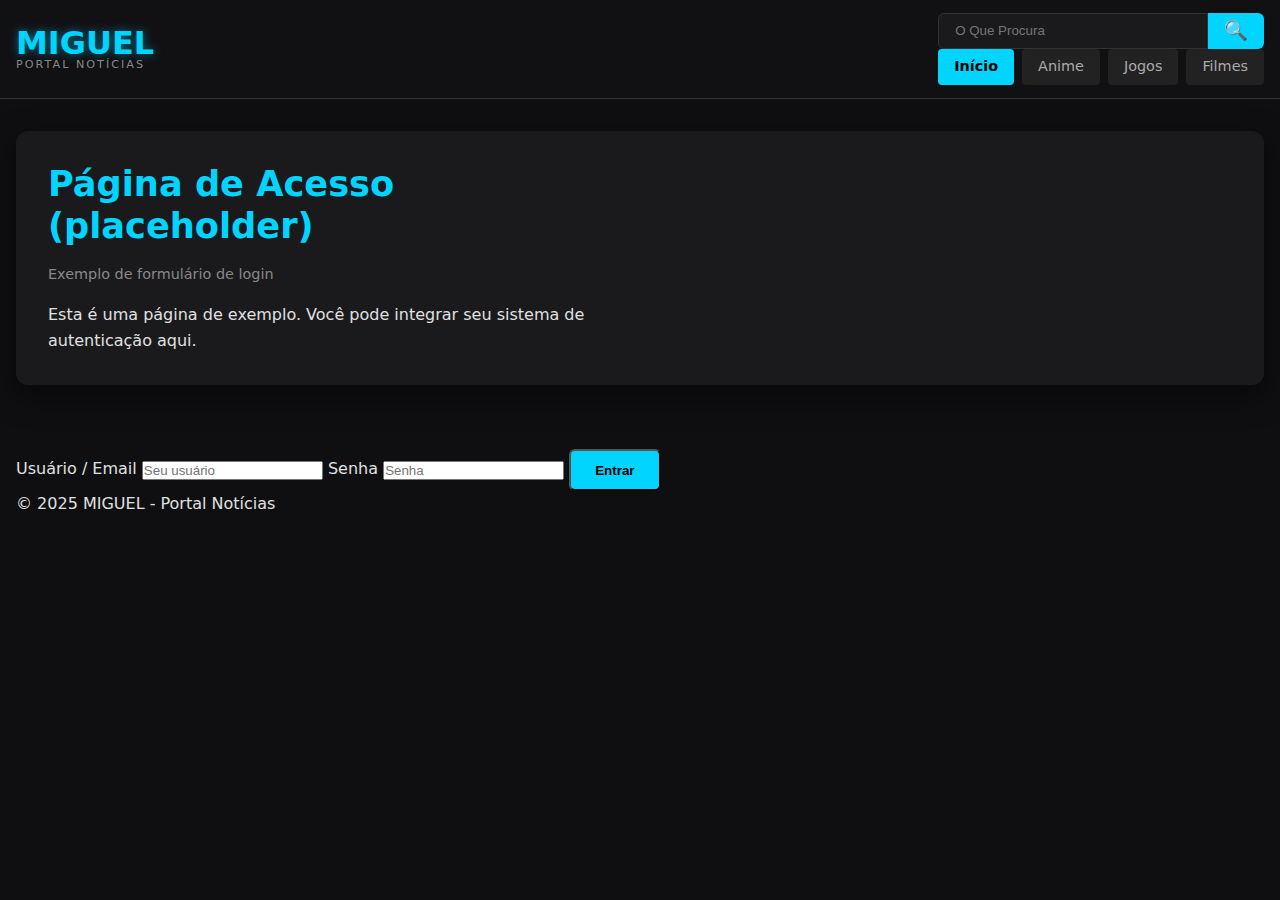
<file: acesso.html>
<!DOCTYPE html>
<html lang="pt-br">
<head>
  <meta charset="utf-8" />
  <meta name="viewport" content="width=device-width, initial-scale=1" />
  <title>Acessar - MIGUEL Portal Notícias</title>
  <link rel="stylesheet" href="style.css" />
</head>
<body>
  <header class="topbar">
    <div class="topbar-left">
      <div class="logo">
        <div class="logo-text">
          <div class="brand">MIGUEL</div>
          <div class="sub">PORTAL NOTÍCIAS</div>
        </div>
      </div>
    </div>
      <div class="topbar-center">
        <form class="search" onsubmit="searchNews(event); return false;">
          <input id="q" type="search" placeholder="O Que Procura" />
          <button aria-label="Pesquisar">🔍</button>
        </form>
        <nav class="tags">
          <a class="tag primary" href="index.html">Início</a>
          <a class="tag" href="anime.html">Anime</a>
          <a class="tag" href="jogos.html">Jogos</a>
          <a class="tag" href="filmes.html">Filmes</a>
        </nav>
      </div>
  </header>

  <main class="container">
    <section class="featured">
      <article class="hero">
        <div class="hero-text">
          <h2>Página de Acesso (placeholder)</h2>
          <p class="meta">Exemplo de formulário de login</p>
          <p>Esta é uma página de exemplo. Você pode integrar seu sistema de autenticação aqui.</p>
        </div>
      </article>
    </section>

    <section class="contact-form">
      <form action="#" method="post" onsubmit="alert('Login não funcional - placeholder.'); return false;">
        <label for="user">Usuário / Email</label>
        <input id="user" name="user" type="text" placeholder="Seu usuário" required />

        <label for="pass">Senha</label>
        <input id="pass" name="pass" type="password" placeholder="Senha" required />

        <button class="readmore" type="submit">Entrar</button>
      </form>
    </section>

    <footer class="site-footer">
      <div>© 2025 MIGUEL - Portal Notícias</div>
    </footer>
  </main>
</body>
</html>
</file>
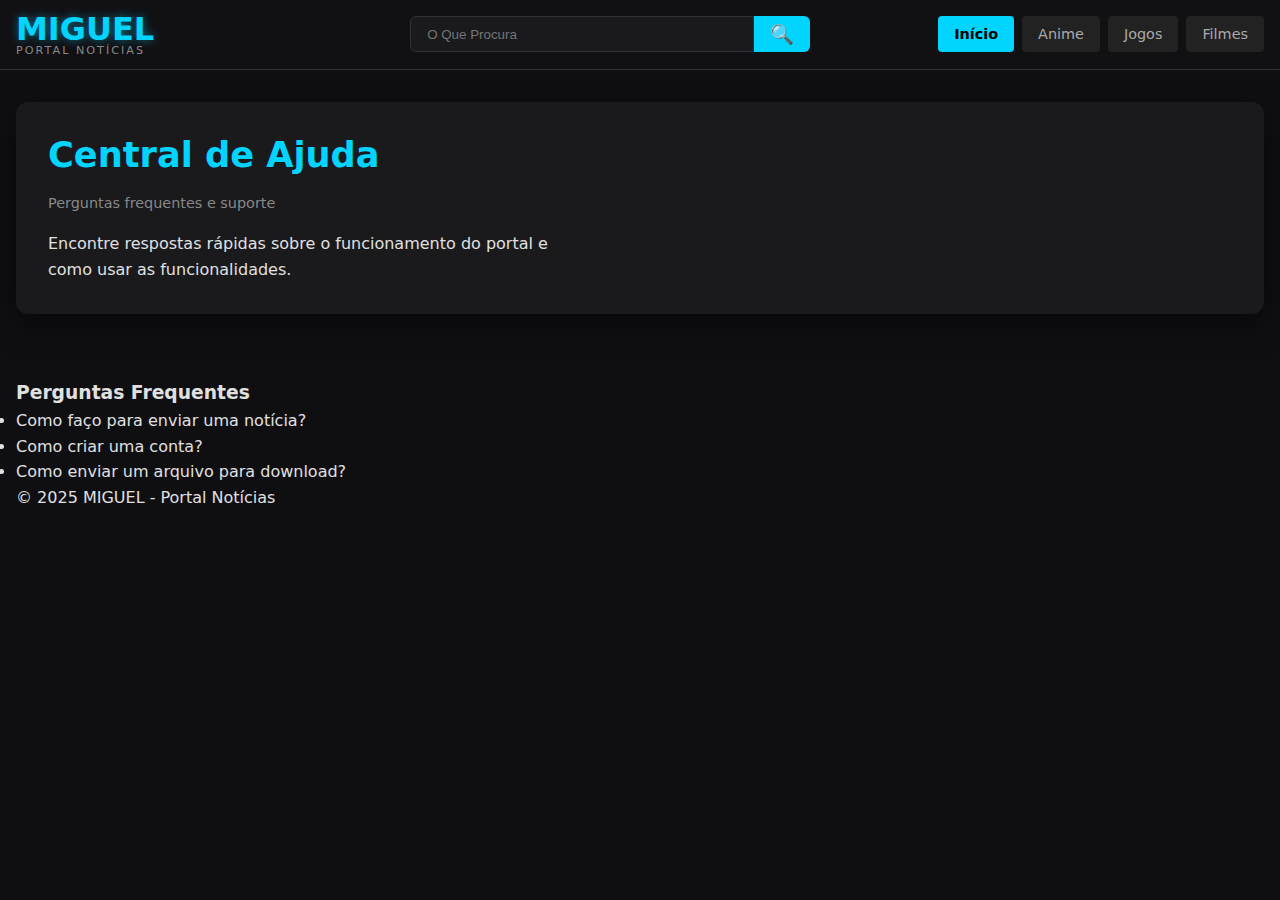
<file: ajuda.html>
<!DOCTYPE html>
<html lang="pt-br">
<head>
  <meta charset="utf-8" />
  <meta name="viewport" content="width=device-width, initial-scale=1" />
  <title>Ajuda - MIGUEL Portal Notícias</title>
  <link rel="stylesheet" href="style.css" />
</head>
<body>
  <header class="topbar">
    <div class="topbar-left">
      <div class="logo">
        <div class="logo-text">
          <div class="brand">MIGUEL</div>
          <div class="sub">PORTAL NOTÍCIAS</div>
        </div>
      </div>
    </div>
    <div class="topbar-center"></div>
        <form class="search" onsubmit="searchNews(event); return false;">
          <input id="q" type="search" placeholder="O Que Procura" />
          <button aria-label="Pesquisar">🔍</button>
        </form>
        <nav class="tags">
          <a class="tag primary" href="index.html">Início</a>
          <a class="tag" href="anime.html">Anime</a>
          <a class="tag" href="jogos.html">Jogos</a>
          <a class="tag" href="filmes.html">Filmes</a>
        </nav>
      </div>
    </div>
  </header>

  <main class="container">
    <section class="featured">
      <article class="hero">
        <div class="hero-text">
          <h2>Central de Ajuda</h2>
          <p class="meta">Perguntas frequentes e suporte</p>
          <p>Encontre respostas rápidas sobre o funcionamento do portal e como usar as funcionalidades.</p>
        </div>
      </article>
    </section>

    <section class="contact-form">
      <h3>Perguntas Frequentes</h3>
      <ul>
        <li>Como faço para enviar uma notícia?</li>
        <li>Como criar uma conta?</li>
        <li>Como enviar um arquivo para download?</li>
      </ul>
    </section>

    <footer class="site-footer">
      <div>© 2025 MIGUEL - Portal Notícias</div>
    </footer>
  </main>
</body>
</html>
</file>
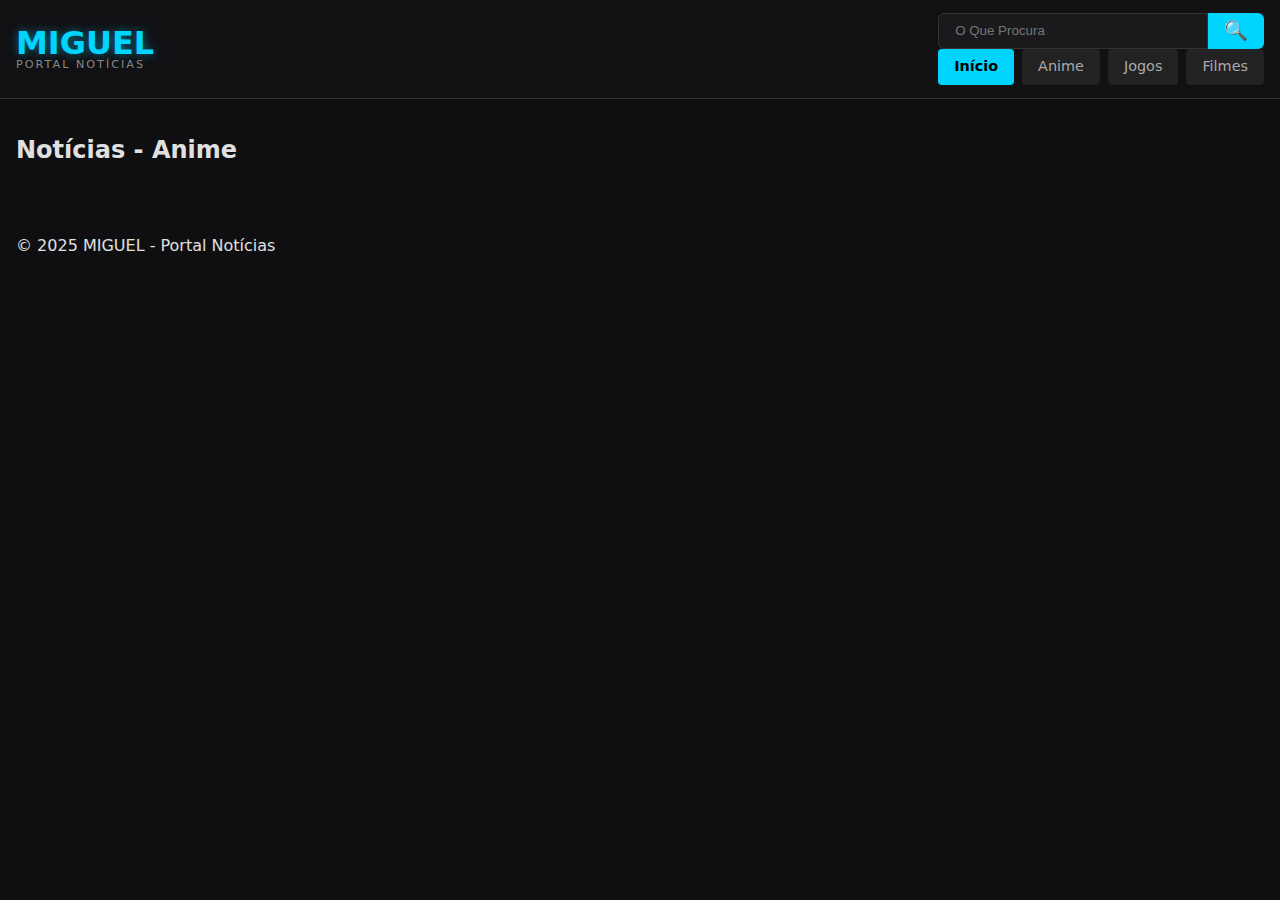
<file: anime.html>
<!DOCTYPE html>
<html lang="pt-br">
<head>
  <meta charset="utf-8" />
  <meta name="viewport" content="width=device-width, initial-scale=1" />
  <title>Categoria - Anime</title>
  <link rel="stylesheet" href="style.css" />
</head>
<body>
  <header class="topbar">
    <div class="topbar-left">
      <div class="logo">
        <div class="logo-text">
          <div class="brand">MIGUEL</div>
          <div class="sub">PORTAL NOTÍCIAS</div>
        </div>
      </div>
    </div>
      <div class="topbar-center">
        <form class="search" onsubmit="searchNews(event); return false;">
          <input id="q" type="search" placeholder="O Que Procura" />
          <button aria-label="Pesquisar">🔍</button>
        </form>
        <nav class="tags">
          <a class="tag primary" href="index.html">Início</a>
          <a class="tag" href="anime.html">Anime</a>
          <a class="tag" href="jogos.html">Jogos</a>
          <a class="tag" href="filmes.html">Filmes</a>
        </nav>
      </div>
    </div>
  </header>

  <main class="container">
    <section class="featured">
      <h2>Notícias - Anime</h2>
    </section>

    <footer class="site-footer">
      <div>© 2025 MIGUEL - Portal Notícias</div>
    </footer>
  </main>
</body>
</html>
</file>
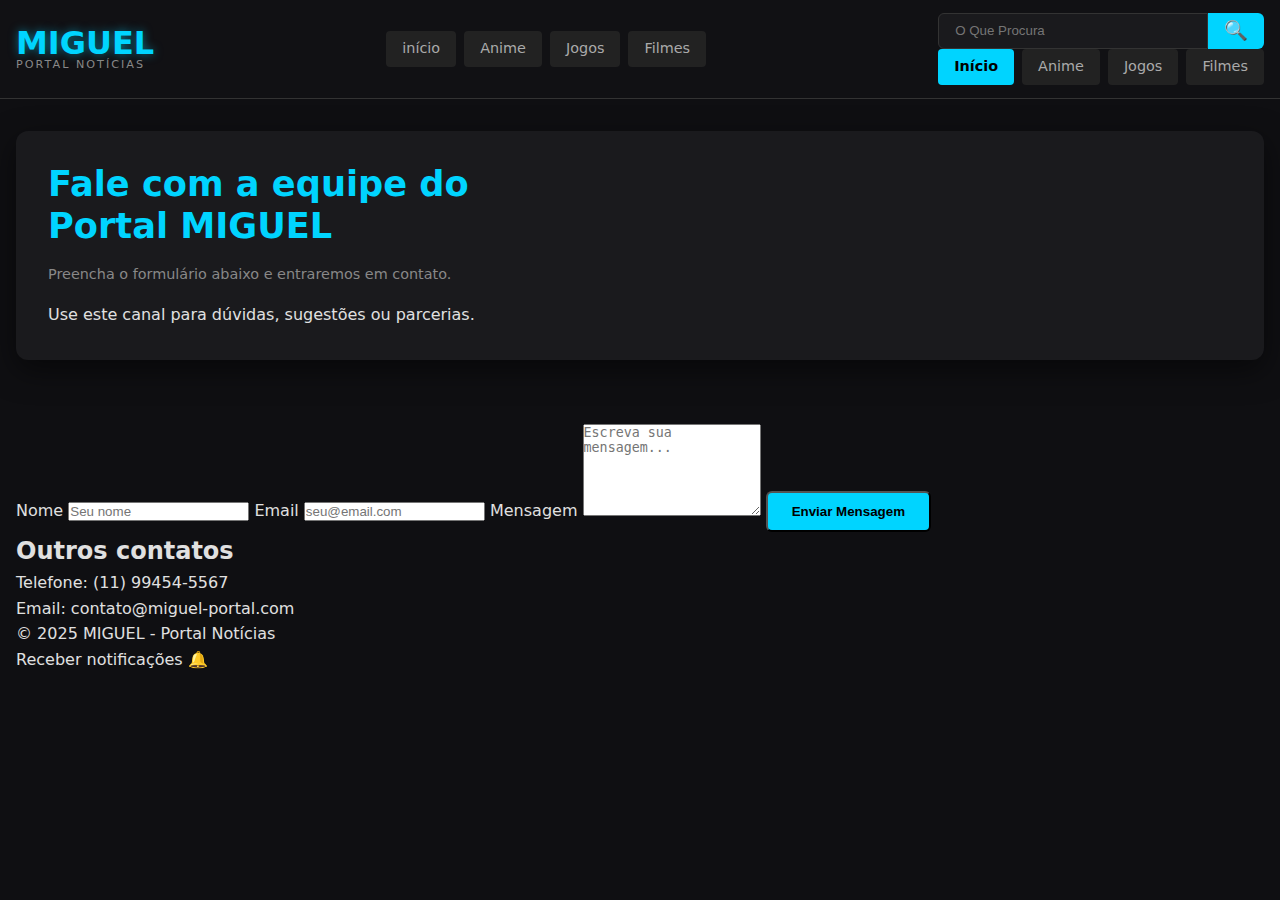
<file: contato.html>
<!DOCTYPE html>
<html lang="pt-br">
<head>
    <meta charset="utf-8" />
    <meta name="viewport" content="width=device-width, initial-scale=1" />
    <title>Contato - MIGUEL Portal Notícias</title>
    <link rel="stylesheet" href="style.css" />
</head>
<body>
    <header class="topbar">
        <div class="topbar-left">
            <div class="logo">
                <div class="logo-text">
                    <div class="brand">MIGUEL</div>
                    <div class="sub">PORTAL NOTÍCIAS</div>
                </div>
            </div>
        </div>
        <div class="topbar-center">
            <nav class="tags">
                <a class="tag" href="index.html">início</a>
                <a class="tag" href="noticia1.html">Anime</a>
                <a class="tag" href="noticia4.html">Jogos</a>
                <a class="tag" href="noticia6.html">Filmes</a>
            </nav>
        </div>
      <div class="topbar-center">
        <form class="search" onsubmit="searchNews(event); return false;">
          <input id="q" type="search" placeholder="O Que Procura" />
          <button aria-label="Pesquisar">🔍</button>
        </form>
        <nav class="tags">
          <a class="tag primary" href="index.html">Início</a>
          <a class="tag" href="anime.html">Anime</a>
          <a class="tag" href="jogos.html">Jogos</a>
          <a class="tag" href="filmes.html">Filmes</a>
        </nav>
      </div>
        </div>
    </header>

    <main class="container">
        <section class="featured">
            <article class="hero">
                <div class="hero-text">
                    <h2>Fale com a equipe do Portal MIGUEL</h2>
                    <p class="meta">Preencha o formulário abaixo e entraremos em contato.</p>
                    <p>Use este canal para dúvidas, sugestões ou parcerias.</p>
                </div>
            </article>
        </section>

        <section class="contact-form">
            <form action="#" method="post" onsubmit="alert('Formulário não enviado: exemplo estático.'); return false;">
                <label for="nome">Nome</label>
                <input id="nome" name="nome" type="text" placeholder="Seu nome" required />

                <label for="email">Email</label>
                <input id="email" name="email" type="email" placeholder="seu@email.com" required />

                <label for="mensagem">Mensagem</label>
                <textarea id="mensagem" name="mensagem" rows="6" placeholder="Escreva sua mensagem..." required></textarea>

                <button class="readmore" type="submit">Enviar Mensagem</button>
            </form>
        </section>

        <section class="news-section">
            <h2>Outros contatos</h2>
            <p>Telefone: (11) 99454-5567<br/>Email: contato@miguel-portal.com</p>
        </section>

        <footer class="site-footer">
            <div>© 2025 MIGUEL - Portal Notícias</div>
            <div class="notify">Receber notificações 🔔</div>
        </footer>
    </main>
</body>
</html>
</file>
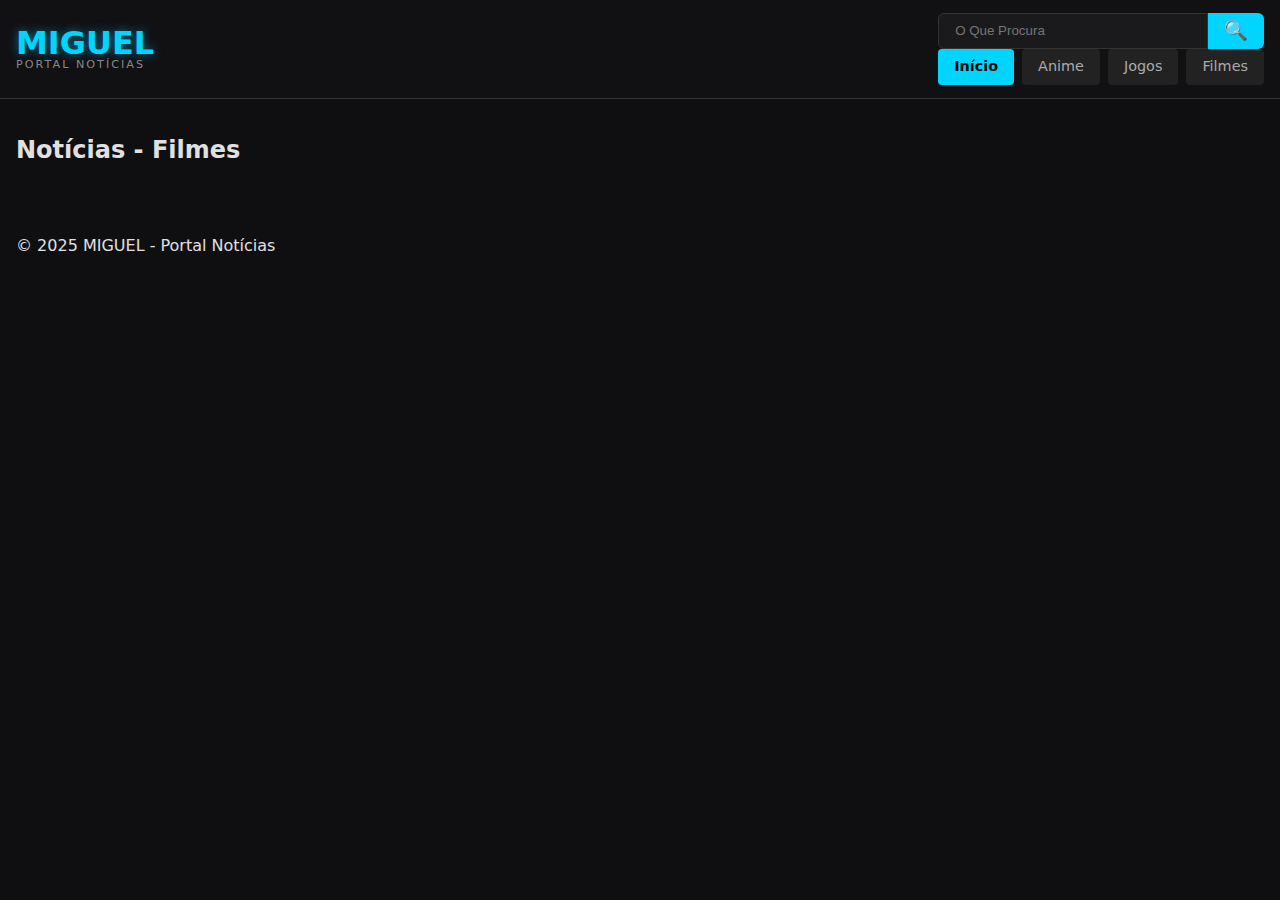
<file: filmes.html>
<!DOCTYPE html>
<html lang="pt-br">
<head>
  <meta charset="utf-8" />
  <meta name="viewport" content="width=device-width, initial-scale=1" />
  <title>Categoria - Filmes</title>
  <link rel="stylesheet" href="style.css" />
</head>
<body>
  <header class="topbar">
    <div class="topbar-left">
      <div class="logo">
        <div class="logo-text">
          <div class="brand">MIGUEL</div>
          <div class="sub">PORTAL NOTÍCIAS</div>
        </div>
      </div>
    </div>
      <div class="topbar-center">
        <form class="search" onsubmit="searchNews(event); return false;">
          <input id="q" type="search" placeholder="O Que Procura" />
          <button aria-label="Pesquisar">🔍</button>
        </form>
        <nav class="tags">
          <a class="tag primary" href="index.html">Início</a>
          <a class="tag" href="anime.html">Anime</a>
          <a class="tag" href="jogos.html">Jogos</a>
          <a class="tag" href="filmes.html">Filmes</a>
        </nav>
      </div>
    </div>
  </header>

  <main class="container">
    <section class="featured">
      <h2>Notícias - Filmes</h2>
    </section>

    <footer class="site-footer">
      <div>© 2025 MIGUEL - Portal Notícias</div>
    </footer>
  </main>
</body>
</html>
</file>
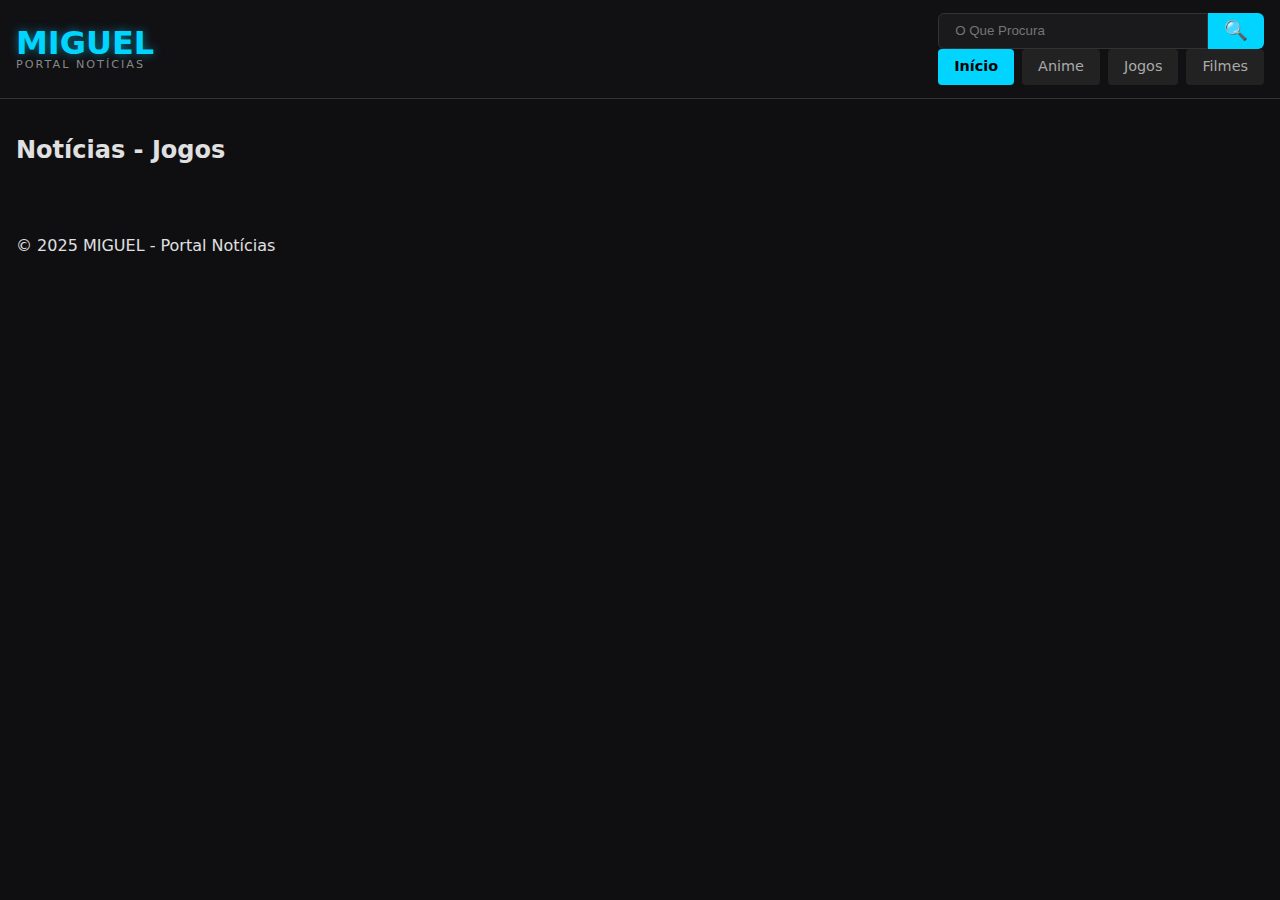
<file: jogos.html>
<!DOCTYPE html>
<html lang="pt-br">
<head>
  <meta charset="utf-8" />
  <meta name="viewport" content="width=device-width, initial-scale=1" />
  <title>Categoria - Jogos</title>
  <link rel="stylesheet" href="style.css" />
</head>
<body>
  <header class="topbar">
    <div class="topbar-left">
      <div class="logo">
        <div class="logo-text">
          <div class="brand">MIGUEL</div>
          <div class="sub">PORTAL NOTÍCIAS</div>
        </div>
      </div>
    </div>
      <div class="topbar-center">
        <form class="search" onsubmit="searchNews(event); return false;">
          <input id="q" type="search" placeholder="O Que Procura" />
          <button aria-label="Pesquisar">🔍</button>
        </form>
        <nav class="tags">
          <a class="tag primary" href="index.html">Início</a>
          <a class="tag" href="anime.html">Anime</a>
          <a class="tag" href="jogos.html">Jogos</a>
          <a class="tag" href="filmes.html">Filmes</a>
        </nav>
      </div>
  </header>

  <main class="container">
    <section class="featured">
      <h2>Notícias - Jogos</h2>
    </section>

    <footer class="site-footer">
      <div>© 2025 MIGUEL - Portal Notícias</div>
    </footer>
  </main>
</body>
</html>
</file>
<file: style.css>
*,
*::before,
*::after {
  box-sizing: border-box;
  margin: 0;
  padding: 0;
}

html {
  scroll-behavior: smooth;
  font-size: 100%;
}

body {
  font-family: "Segoe UI", Roboto, system-ui, sans-serif;
  background: #0f0f12;
  color: #e0e0e0;
  line-height: 1.6;
}


.topbar {
  position: sticky;
  top: 0;
  z-index: 1000;
  background: #111114;
  border-bottom: 1px solid #333;
  padding: 0.8rem 1rem;
  display: flex;
  align-items: center;
  justify-content: space-between;
  flex-wrap: wrap;
  gap: 1rem;
}

/* Logo */
.logo-text {
  display: flex;
  flex-direction: column;
  line-height: 1;
}
.brand {
  font-size: 2rem;
  font-weight: 900;
  color: #00d4ff;
  text-shadow: 0 0 10px rgba(0, 212, 255, 0.5);
}
.sub {
  font-size: 0.7rem;
  color: #888;
  letter-spacing: 2px;
}

/* Search */
.search {
  display: flex;
  max-width: 400px;
  width: 100%;
}
.search input {
  flex: 1;
  padding: 0.6rem 1rem;
  border: 1px solid #333;
  background: #1a1a1d;
  color: #fff;
  border-radius: 6px 0 0 6px;
  outline: none;
}
.search input:focus {
  border-color: #00d4ff;
}
.search button {
  background: #00d4ff;
  color: #000;
  border: none;
  padding: 0 1rem;
  cursor: pointer;
  border-radius: 0 6px 6px 0;
  font-size: 1.2rem;
  transition: background 0.2s;
}
.search button:hover {
  background: #00b7e0;
}

/* Tags (menu) */
.tags {
  display: flex;
  gap: 0.5rem;
  flex-wrap: wrap;
}
.tag {
  padding: 0.4rem 1rem;
  background: #222;
  color: #aaa;
  text-decoration: none;
  border-radius: 4px;
  font-size: 0.9rem;
  transition: all 0.2s;
}
.tag:hover {
  background: #333;
  color: #fff;
}
.tag.primary {
  background: #00d4ff;
  color: #000;
  font-weight: bold;
}

/* Actions (botões direito) */
.actions {
  display: flex;
  gap: 0.8rem;
}
.btn.outline {
  padding: 0.5rem 1rem;
  border: 1px solid #444;
  color: #aaa;
  text-decoration: none;
  border-radius: 6px;
  font-size: 0.9rem;
  transition: all 0.2s;
}
.btn.outline:hover {
  border-color: #00d4ff;
  color: #00d4ff;
}


.container {
  max-width: 1300px;
  margin: 0 auto;
  padding: 2rem 1rem;
}


.featured {
  margin-bottom: 4rem;
}
.hero {
  display: grid;
  grid-template-columns: 1fr 1fr;
  gap: 2rem;
  background: #1a1a1d;
  border-radius: 12px;
  overflow: hidden;
  box-shadow: 0 10px 30px rgba(0, 0, 0, 0.5);
}
.hero img {
  width: 100%;
  height: 100%;
  object-fit: cover;
}
.hero-text {
  padding: 2rem;
  display: flex;
  flex-direction: column;
  justify-content: center;
  gap: 1rem;
}
.hero-text h2 {
  font-size: 2.2rem;
  color: #00d4ff;
  line-height: 1.2;
}
.hero-text .meta {
  color: #888;
  font-size: 0.9rem;
}
.readmore {
  align-self: flex-start;
  background: #00d4ff;
  color: #000;
  padding: 0.7rem 1.5rem;
  border-radius: 6px;
  text-decoration: none;
  font-weight: bold;
  transition: background 0.2s;
}
.readmore:hover {
  background: #00b7e0;
}

.section-title {
  font-size: 2rem;
  margin-bottom: 2rem;
  color: #00d4ff;
  text-align: center;
}

.grid-container {
  display: grid;
  grid-template-columns: repeat(auto-fit, minmax(320px, 1fr));
  gap: 2rem;
}

.news-card {
  background: #1a1a1d;
  border-radius: 12px;
  overflow: hidden;
  transition: transform 0.3s, box-shadow 0.3s;
}
.news-card:hover {
  transform: translateY(-8px);
  box-shadow: 0 15px 30px rgba(0, 212, 255, 0.15);
}

.card-image img {
  width: 100%;
  height: 180px;
  object-fit: cover;
}

.card-content {
  padding: 1.5rem;
  display: flex;
  flex-direction: column;
  gap: 0.8rem;
}
.card-content h3 {
  font-size: 1.25rem;
}
.card-content h3 a {
  color: #fff;
  text-decoration: none;
  transition: color 0.2s;
}
.card-content h3 a:hover {
  color: #00d4ff;
}
.card-meta {
  color: #888;
  font-size: 0.85rem;
}
.card-link {
  color: #00d4ff;
  text-decoration: none;
  font-weight: bold;
  margin-top: auto;
}
.card-link:hover {
  text-decoration: underline;
}

@media (max-width: 900px) {
  .hero {
    grid-template-columns: 1fr;
  }
  .hero img {
    height: 300px;
  }
}

@media (max-width: 700px) {
  .topbar {
    flex-direction: column;
    text-align: center;
  }
  .topbar-center,
  .topbar-right {
    width: 100%;
  }
  .tags {
    justify-content: center;
  }
  .actions {
    justify-content: center;
  }
}

/* Dark mode extra suave */
::selection {
  background: #00d4ff;
  color: #000;
}
</file>
